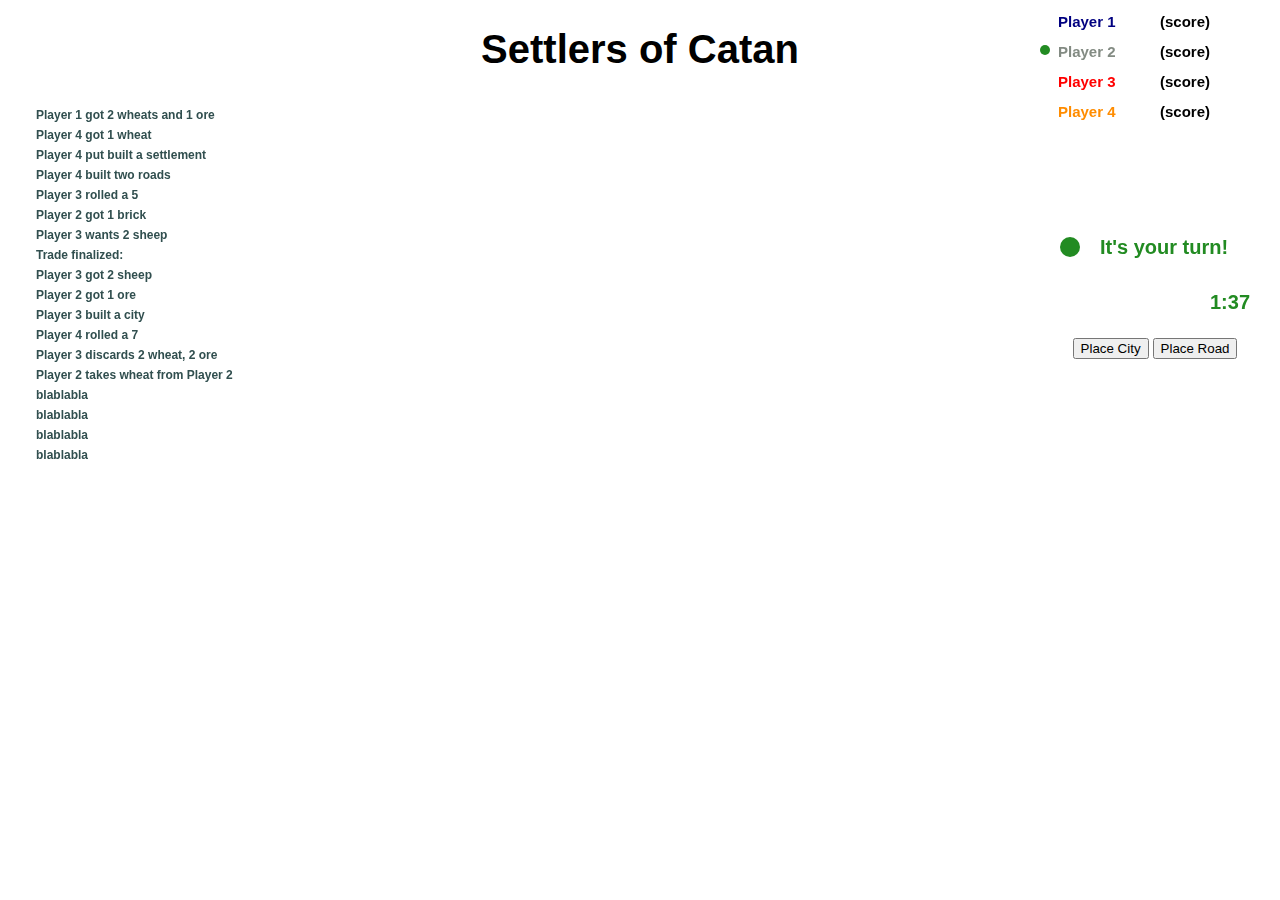
<file: mockup.html>
<!--
    Hopefully Windows doesn't decide to delete this file. Go dropbox :D
  -->
<!DOCTYPE html>
<html>

  <script src="lib/kinetic-v2.3.2.js"></script>
  <link rel="stylesheet" type="text/css" href="style/style.css" />



  <h1>Settlers of Catan</h1>


    <div id="board" width="600" height="600"></div>

    <div id="right-side">
      <div>
        <canvas id="players" width="250" height="200">
          This text is displayed if your browser does not support HTML5 Canvas.
        </canvas>
      </div>
      <div>
        <canvas id="whitespace" width="250" height="130">
          This text is displayed if your browser does not support HTML5 Canvas.
        </canvas>
      </div>
      <center>
      <div id="action-buttons">
        <button type="button" onclick="placeCityClicked();">Place City</button>
        <button type="button" onclick="placeRoadClicked();">Place Road</button>
      </div>
      </center>
    </div>
    <div id="left-side">
      <div>
        <canvas id="ticker" width="250" height="380">
          This text is displayed if your browser does not support HTML5 Canvas.
        </canvas>
      </div>
    </div>

  <script type="text/javascript" src="game.js"></script>
</html>
</file>
<file: style/style.css>
h1 {
    text-align: center;
    font: bold 40px sans-serif;
}

#right-side {
    position: absolute;
    top: 0;
    right: 0;
}

#page {
    position: relative;
    margin-left: auto;
    margin-right: auto;
    width: 850px;
}
</file>
